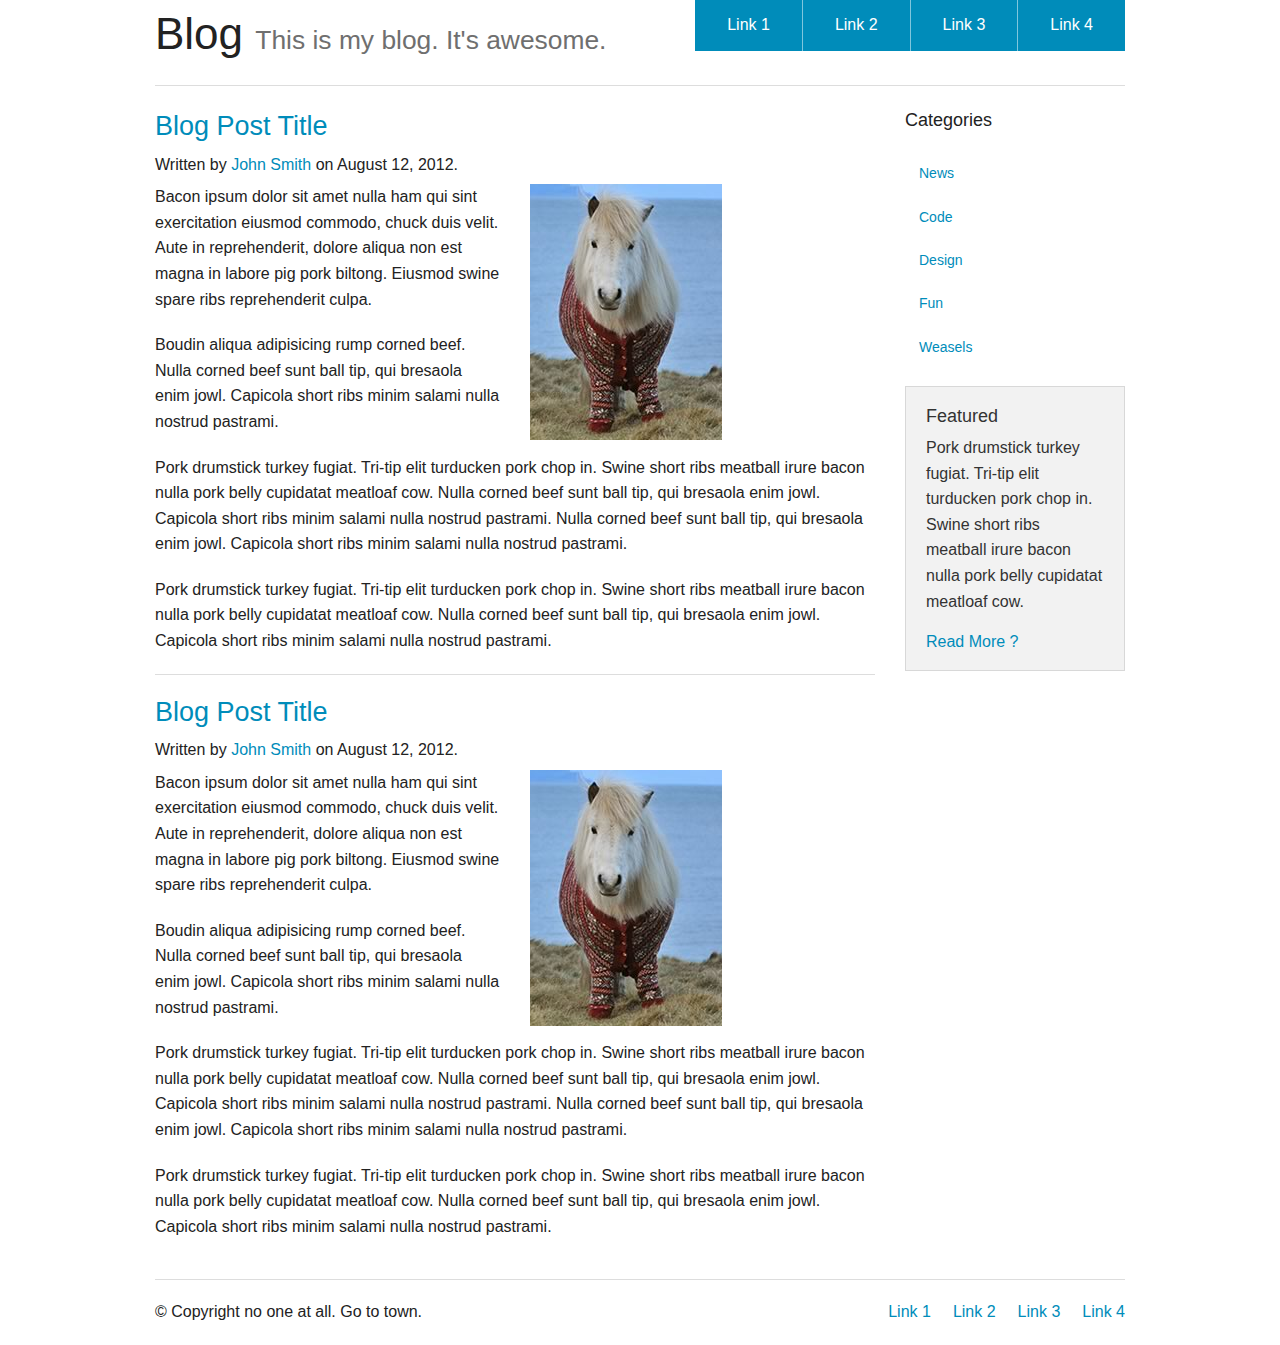
<file: template/foundation/index.html>
<!DOCTYPE html>
<html lang="es">
<head>
	<meta charset="UTF-8">
	<title>Document</title>
   <meta name="viewport" content="width=device-width, initial-scale=1.0" />
  <link rel="stylesheet" href="css/foundation.css" />
  <script src="js/vendor/modernizr.js"></script>
</head>
<body>

  <div class="row">
    <div class="large-12 columns">
      <div class="nav-bar right">
       <ul class="button-group">
         <li><a href="#" class="button">Link 1</a></li>
         <li><a href="#" class="button">Link 2</a></li>
         <li><a href="#" class="button">Link 3</a></li>
         <li><a href="#" class="button">Link 4</a></li>
        </ul>
      </div>
      <h1>Blog <small>This is my blog. It's awesome.</small></h1>
      <hr/>
    </div>
  </div>
 
   
 
 
   
 
  <div class="row">
 
     
    <div class="large-9 columns" role="content">
 
      <article>
 
        <h3><a href="#">Blog Post Title</a></h3>
        <h6>Written by <a href="#">John Smith</a> on August 12, 2012.</h6>
 
        <div class="row">
          <div class="large-6 columns">
            <p>Bacon ipsum dolor sit amet nulla ham qui sint exercitation eiusmod commodo, chuck duis velit. Aute in reprehenderit, dolore aliqua non est magna in labore pig pork biltong. Eiusmod swine spare ribs reprehenderit culpa.</p>
            <p>Boudin aliqua adipisicing rump corned beef. Nulla corned beef sunt ball tip, qui bresaola enim jowl. Capicola short ribs minim salami nulla nostrud pastrami.</p>
          </div>
          <div class="large-6 columns">
            <img src="img/foto.jpg" height="256" width="192"/>
          </div>
        </div>
 
        <p>Pork drumstick turkey fugiat. Tri-tip elit turducken pork chop in. Swine short ribs meatball irure bacon nulla pork belly cupidatat meatloaf cow. Nulla corned beef sunt ball tip, qui bresaola enim jowl. Capicola short ribs minim salami nulla nostrud pastrami. Nulla corned beef sunt ball tip, qui bresaola enim jowl. Capicola short ribs minim salami nulla nostrud pastrami.</p>
 
        <p>Pork drumstick turkey fugiat. Tri-tip elit turducken pork chop in. Swine short ribs meatball irure bacon nulla pork belly cupidatat meatloaf cow. Nulla corned beef sunt ball tip, qui bresaola enim jowl. Capicola short ribs minim salami nulla nostrud pastrami.</p>
 
      </article>
 
      <hr/>
 
      <article>
 
        <h3><a href="#">Blog Post Title</a></h3>
        <h6>Written by <a href="#">John Smith</a> on August 12, 2012.</h6>
 
        <div class="row">
          <div class="large-6 columns">
            <p>Bacon ipsum dolor sit amet nulla ham qui sint exercitation eiusmod commodo, chuck duis velit. Aute in reprehenderit, dolore aliqua non est magna in labore pig pork biltong. Eiusmod swine spare ribs reprehenderit culpa.</p>
            <p>Boudin aliqua adipisicing rump corned beef. Nulla corned beef sunt ball tip, qui bresaola enim jowl. Capicola short ribs minim salami nulla nostrud pastrami.</p>
          </div>
          <div class="large-6 columns">
            <img src="img/foto.jpg" height="256" width="192"/>
          </div>
        </div>
 
        <p>Pork drumstick turkey fugiat. Tri-tip elit turducken pork chop in. Swine short ribs meatball irure bacon nulla pork belly cupidatat meatloaf cow. Nulla corned beef sunt ball tip, qui bresaola enim jowl. Capicola short ribs minim salami nulla nostrud pastrami. Nulla corned beef sunt ball tip, qui bresaola enim jowl. Capicola short ribs minim salami nulla nostrud pastrami.</p>
 
        <p>Pork drumstick turkey fugiat. Tri-tip elit turducken pork chop in. Swine short ribs meatball irure bacon nulla pork belly cupidatat meatloaf cow. Nulla corned beef sunt ball tip, qui bresaola enim jowl. Capicola short ribs minim salami nulla nostrud pastrami.</p>
 
      </article>
 
    </div>
 
     
 
 
     
 
    <aside class="large-3 columns">
 
      <h5>Categories</h5>
      <ul class="side-nav">
        <li><a href="#">News</a></li>
        <li><a href="#">Code</a></li>
        <li><a href="#">Design</a></li>
        <li><a href="#">Fun</a></li>
        <li><a href="#">Weasels</a></li>
      </ul>
 
      <div class="panel">
        <h5>Featured</h5>
        <p>Pork drumstick turkey fugiat. Tri-tip elit turducken pork chop in. Swine short ribs meatball irure bacon nulla pork belly cupidatat meatloaf cow.</p>
        <a href="#">Read More ?</a>
      </div>
 
    </aside>
 
     
  </div>
 
   
 
 
   
 
  <footer class="row">
    <div class="large-12 columns">
      <hr/>
      <div class="row">
        <div class="large-6 columns">
          <p>© Copyright no one at all. Go to town.</p>
        </div>
        <div class="large-6 columns">
          <ul class="inline-list right">
            <li><a href="#">Link 1</a></li>
            <li><a href="#">Link 2</a></li>
            <li><a href="#">Link 3</a></li>
            <li><a href="#">Link 4</a></li>
          </ul>
        </div>
      </div>
    </div>
  </footer>
    
	
</body>
</html>
</file>
